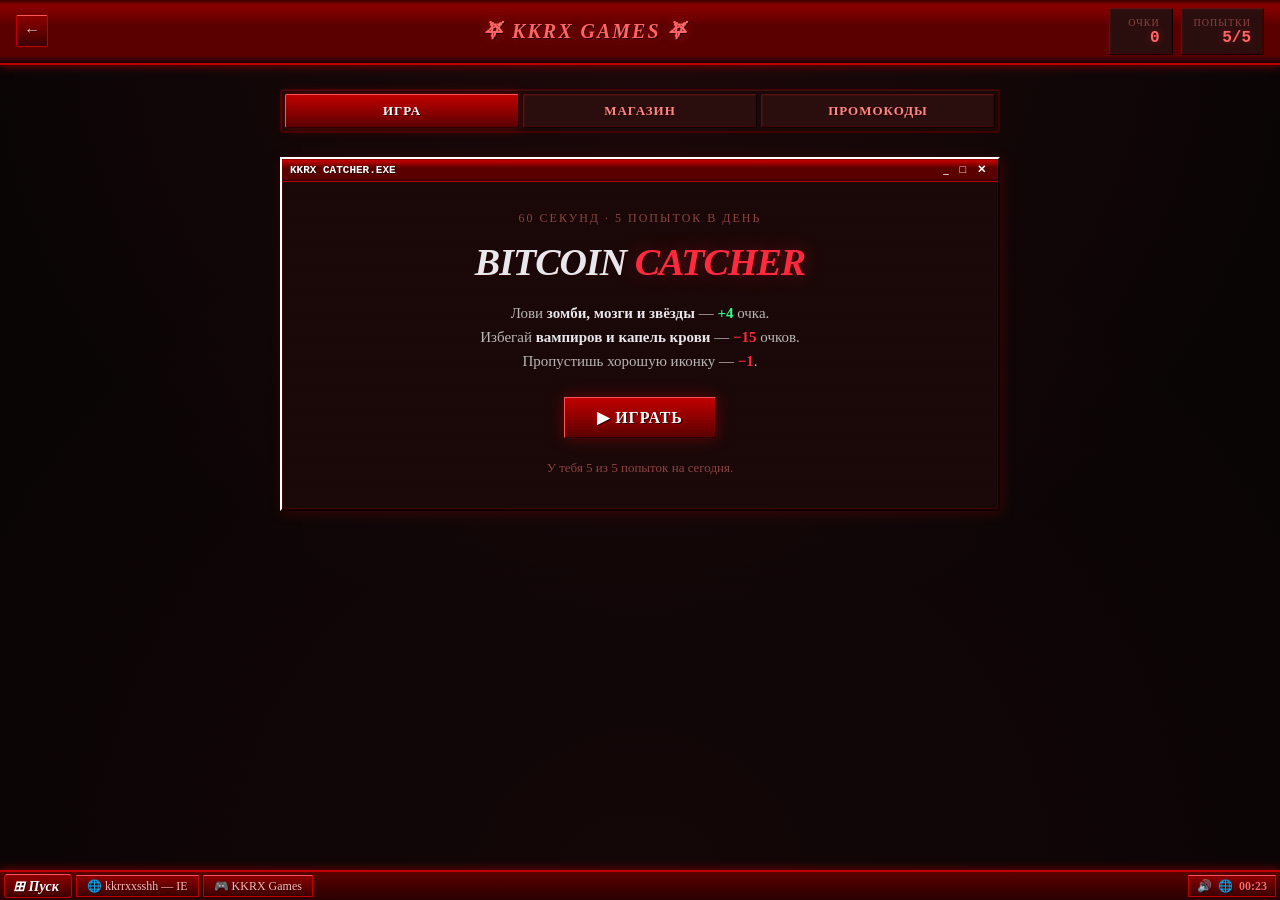
<file: games.html>
<!DOCTYPE html>
<html lang="ru" data-theme="dark">
<head>
<meta charset="UTF-8">
<meta name="viewport" content="width=device-width, initial-scale=1.0">
<title>⛧ KKRX GAMES ⛧</title>
<link rel="stylesheet" href="games.css">
</head>
<body>

<!-- ===== XP TASKBAR ===== -->
<div class="xp-taskbar">
  <div class="xp-start">⊞ Пуск</div>
  <div class="xp-tasks">
    <a class="xp-task" href="index.html">🌐 kkrrxxsshh — IE</a>
    <a class="xp-task" href="games.html">🎮 KKRX Games</a>
  </div>
  <div class="xp-tray">
    <span>🔊</span>
    <span>🌐</span>
    <span class="clock" id="xpClock">00:00</span>
  </div>
</div>

<!-- ===== НАВ-ПАНЕЛЬ ===== -->
<header class="g-header">
  <a href="index.html" class="g-back" aria-label="Назад">←</a>

  <a href="games.html" class="g-logo">
    <span class="g-logo-fallback">⛧ KKRX GAMES ⛧</span>
  </a>

  <div class="g-wallet">
    <div class="g-wallet-item">
      <span class="g-wallet-label">ОЧКИ</span>
      <span class="g-wallet-val" id="pointsVal">0</span>
    </div>
    <div class="g-wallet-item">
      <span class="g-wallet-label">ПОПЫТКИ</span>
      <span class="g-wallet-val" id="attemptsVal">5/5</span>
    </div>
  </div>
</header>

<main class="g-main">

  <!-- ===== ТАБЫ ===== -->
  <nav class="g-tabs" role="tablist">
    <button class="g-tab active" data-view="game" role="tab">ИГРА</button>
    <button class="g-tab" data-view="shop" role="tab">МАГАЗИН</button>
    <button class="g-tab" data-view="promos" role="tab">ПРОМОКОДЫ</button>
  </nav>

  <!-- ===== ИГРА ===== -->
  <section class="g-view active" id="view-game" data-view="game">

    <div class="g-intro" id="gameIntro">
      <div class="g-intro-kicker">60 СЕКУНД · 5 ПОПЫТОК В ДЕНЬ</div>
      <h1 class="g-intro-title">BITCOIN <span>CATCHER</span></h1>
      <p class="g-intro-desc">
        Лови <b>зомби, мозги и звёзды</b> — <b class="pos">+4</b> очка.<br>
        Избегай <b>вампиров и капель крови</b> — <b class="neg">−15</b> очков.<br>
        Пропустишь хорошую иконку — <b class="neg">−1</b>.
      </p>
      <button class="g-btn g-btn-primary g-btn-xl" id="startGame">▶ ИГРАТЬ</button>
      <p class="g-intro-note" id="attemptsNote"></p>
    </div>

    <div class="g-stage" id="gameStage" hidden>
      <!-- ===== БОЛЬШОЙ HUD ===== -->
      <div class="g-hud-big">
        <div class="g-hud-time">
          <span class="g-hud-label">ВРЕМЯ</span>
          <span class="g-hud-big-val" id="hudTime">60</span>
        </div>
        <div class="g-hud-score-big">
          <span class="g-hud-label">ОЧКИ</span>
          <span class="g-hud-big-val" id="hudScore">0</span>
        </div>
      </div>
      <div class="g-field" id="gameField"></div>
    </div>

    <div class="g-result" id="gameResult" hidden>
      <div class="g-result-kicker">ЗАБЕГ ОКОНЧЕН</div>
      <div class="g-result-score"><span id="resultScore">0</span></div>
      <p class="g-result-desc">Сохранено в кошелёк · всего <b id="resultTotal">0</b></p>
      <div class="g-result-actions">
        <button class="g-btn g-btn-primary" id="playAgain">ИГРАТЬ СНОВА</button>
        <button class="g-btn" id="toShop">В МАГАЗИН →</button>
      </div>
    </div>

  </section>

  <!-- ===== МАГАЗИН ===== -->
  <section class="g-view" id="view-shop" data-view="shop">
    <div class="g-shop-grid" id="shopGrid"></div>
  </section>

  <!-- ===== ПРОМОКОДЫ ===== -->
  <section class="g-view" id="view-promos" data-view="promos">
    <div class="g-promo-list" id="promoList"></div>
  </section>

</main>

<script src="games.js"></script>
<script>
/* ===== часы в трее ===== */
function tickClock(){
  const c=document.getElementById('xpClock');
  if(!c) return;
  const d=new Date();
  c.textContent=`${String(d.getHours()).padStart(2,'0')}:${String(d.getMinutes()).padStart(2,'0')}`;
}
setInterval(tickClock,15000);tickClock();
</script>
</body>
</html>
</file>
<file: games.css>
/* =========================================================
   KKRX GAMES — Y2K / Windows XP dark theme
   ========================================================= */

/* ===== ПЕРЕМЕННЫЕ ===== */
:root{
  --xp-face:#2a0e0e;
  --xp-face-2:#1a0808;
  --xp-shadow:#400000;
  --xp-dark:#120000;
  --xp-light:#3a1010;
  --xp-title-active:linear-gradient(180deg,#8b0000 0%,#c00000 8%,#5a0000 40%,#5a0000 88%,#2a0000 100%);
  --red:#ff2a3f;
  --red-dim:#8b1520;
  --red-glow:rgba(255,42,63,.35);
  --green:#2eff8f;
  --text:#e8e8ec;
  --text-dim:#8a8a96;
  --text-mute:#55555f;
  
  /* ТЕПЕРЬ ОСНОВНОЙ ШРИФТ - TIMES NEW ROMAN */
  --font-ui:"Times New Roman", Times, serif;
  --font-serif:"Times New Roman", Times, serif;
  --font-mono:"Courier New", Courier, monospace;
  --side:22px;
}

*{box-sizing:border-box;margin:0;padding:0}
html{scroll-behavior:smooth}

body{
  color:#b8b8b8;
  font-family:var(--font-serif);
  font-size:14px;
  line-height:1.5;
  min-height:100vh;
  overflow-x:hidden;
  padding-bottom:38px;
  background:#0a0505;
  background-image:
    radial-gradient(circle at 50% 0%, rgba(255,42,63,.08) 0%, transparent 60%),
    radial-gradient(circle at 50% 100%, rgba(255,42,63,.04) 0%, transparent 70%);
  background-attachment:fixed;
  -webkit-font-smoothing:antialiased;
  user-select:none;
}

/* ===== СКАНЛАЙН-ОВЕРЛЕЙ ===== */
body::after{
  content:"";position:fixed;inset:0;pointer-events:none;z-index:9998;
  background:repeating-linear-gradient(0deg,
    rgba(255,0,0,.03) 0 1px, transparent 1px 3px);
  mix-blend-mode:overlay;
}

a{color:#ff5555;text-decoration:underline;cursor:pointer}
a:visited{color:#aa3333}
a:hover{color:#ff8888}

/* Отключаем задержку тапов и выделение текста при игре */
.g-field{
  touch-action:manipulation;
  -webkit-user-select:none;
  user-select:none;
  -webkit-tap-highlight-color:transparent;
}

/* =========================================================
   HEADER (XP dark)
   ========================================================= */
.g-header{
  position:sticky;
  top:0;
  z-index:100;
  display:grid;
  grid-template-columns:48px 1fr auto;
  align-items:center;
  gap:12px;
  padding:8px 16px;
  background:linear-gradient(180deg,#3a0000 0%,#8b0000 8%,#5a0000 40%,#5a0000 88%,#1a0000 100%);
  border-bottom:2px solid #c00000;
  box-shadow:0 2px 8px rgba(180,0,0,.5);
}

.g-back{
  width:32px;height:32px;
  display:grid;place-items:center;
  border-radius:2px;
  background:linear-gradient(180deg,#8b0000,#3a0000);
  border:1px solid #c00000;
  border-top-color:#ff5555;
  color:#ffb8b8;
  font-family:var(--font-mono);
  font-size:16px;
  text-decoration:none;
  text-shadow:1px 1px 0 #2a0000;
  transition:.15s;
}
.g-back:hover{background:linear-gradient(180deg,#c00000,#5a0000);color:#fff;filter:brightness(1.2)}

/* ===== ГЛИТЧ-ЛОГОТИП ===== */
.g-logo{
  position:relative;
  display:inline-flex;
  justify-self:center;
  align-items:center;
  height:34px;
  padding:0 14px;
  text-decoration:none;
  isolation:isolate;
}
.g-logo img{
  height:100%;
  width:auto;
  display:block;
  filter:drop-shadow(0 0 8px var(--red-glow));
}
.g-logo-fallback{
  font-family:var(--font-serif);
  font-style:italic;
  font-weight:bold;
  font-size:20px;
  letter-spacing:2px;
  color:#ff6666;
  text-shadow:1px 1px 0 #2a0000, 0 0 12px var(--red-glow);
}

/* ===== КОШЕЛЁК ===== */
.g-wallet{display:flex;gap:8px}
.g-wallet-item{
  display:flex;
  flex-direction:column;
  align-items:flex-end;
  padding:6px 12px;
  background:#2a0e0e;
  border:1px solid;
  border-color:#5a1010 #120000 #120000 #5a1010;
  border-radius:2px;
  min-width:64px;
  box-shadow:inset -1px -1px 0 #400000, inset 1px 1px 0 #3a1010;
}
.g-wallet-label{
  font-family:var(--font-serif);
  font-size:10px;
  color:#8b4444;
  letter-spacing:1px;
}
.g-wallet-val{
  font-family:var(--font-mono);
  font-weight:700;
  font-size:16px;
  color:#ff6666;
  line-height:1.1;
  text-shadow:0 0 10px var(--red-glow);
}

/* =========================================================
   MAIN
   ========================================================= */
.g-main{
  max-width:760px;
  margin:0 auto;
  padding:24px 20px;
}

/* ===== ТАБЫ ===== */
.g-tabs{
  display:flex;
  gap:4px;
  padding:4px;
  background:#1a0808;
  border:1px solid #400000;
  border-radius:2px;
  margin-bottom:24px;
  box-shadow:inset -1px -1px 0 #400000, inset 1px 1px 0 #3a1010;
}
.g-tab{
  flex:1;
  padding:8px 8px;
  background:#2a0e0e;
  border:1px solid;
  border-color:#5a1010 #120000 #120000 #5a1010;
  border-radius:2px;
  color:#ff8888;
  font-family:var(--font-serif);
  font-size:13px;
  font-weight:700;
  letter-spacing:1px;
  cursor:pointer;
  transition:.15s;
  text-shadow:1px 1px 0 #2a0000;
  box-shadow:inset -1px -1px 0 #400000, inset 1px 1px 0 #3a1010;
}
.g-tab:hover{background:#3a1010;color:#fff}
.g-tab.active{
  background:linear-gradient(180deg,#c00000,#5a0000);
  color:#fff;
  border-color:#ff5555 #2a0000 #2a0000 #ff5555;
  text-shadow:1px 1px 0 #2a0000, 0 0 6px #ff000088;
  box-shadow:0 0 12px rgba(200,0,0,.4);
}

/* ===== VIEW ===== */
.g-view{display:none}
.g-view.active{display:block;animation:fadeIn .3s ease}
@keyframes fadeIn{
  from{opacity:0;transform:translateY(8px)}
  to{opacity:1;transform:none}
}

/* =========================================================
   INTRO (XP window style)
   ========================================================= */
.g-intro{
  position:relative;
  text-align:center;
  padding:40px 20px 32px;
  background:#1a0808;
  border:2px solid;
  border-color:#fff #120000 #120000 #fff;
  box-shadow:inset -1px -1px 0 #400000, inset 1px 1px 0 #3a1010,
             2px 2px 12px rgba(180,0,0,.25);
  border-radius:0;
  overflow:hidden;
}
.g-intro::before{
  content:"KKRX CATCHER.EXE";
  position:absolute;
  top:0;left:0;right:0;height:22px;
  padding-left:8px;
  line-height:22px;
  text-align:left;
  font-family:var(--font-mono);
  font-size:11px;
  font-weight:bold;
  color:#fff;
  background:var(--xp-title-active);
  border-bottom:1px solid #c00000;
  text-shadow:1px 1px 0 #2a0000;
}
.g-intro::after{
  content:"_   □   ✕";
  position:absolute;
  top:2px;right:8px;
  color:#fff;
  font-size:11px;
  font-weight:bold;
  letter-spacing:4px;
  pointer-events:none;
}

.g-intro-kicker{
  font-family:var(--font-serif);
  font-size:12px;
  letter-spacing:2px;
  color:#8b4444;
  margin:10px 0 16px;
}
.g-intro-title{
  font-family:var(--font-serif);
  font-style:italic;
  font-size:38px;
  font-weight:bold;
  letter-spacing:-1px;
  line-height:1;
  margin-bottom:20px;
  color:#e8e8ec;
  text-shadow:1px 1px 0 #2a0000;
}
.g-intro-title span{
  color:#ff2a3f;
  text-shadow:0 0 20px var(--red-glow), 1px 1px 0 #2a0000;
}
.g-intro-desc{
  font-size:15px;
  line-height:1.6;
  color:#b8b8b8;
  margin-bottom:24px;
  max-width:400px;
  margin-left:auto;
  margin-right:auto;
}
.g-intro-desc b{color:#e8e8ec;font-weight:bold}
.g-intro-desc .pos{color:var(--green)}
.g-intro-desc .neg{color:#ff2a3f}

.g-intro-note{
  font-family:var(--font-serif);
  font-size:13px;
  color:#8b4444;
  margin-top:20px;
}

/* ===== КНОПКИ ===== */
.g-btn{
  display:inline-flex;
  align-items:center;
  justify-content:center;
  gap:8px;
  padding:6px 14px;
  background:var(--xp-face);
  border:1px solid;
  border-color:#5a1010 #120000 #120000 #5a1010;
  border-radius:0;
  color:#ff8888;
  font-family:var(--font-serif);
  font-size:14px;
  font-weight:bold;
  cursor:pointer;
  transition:.1s;
  text-decoration:none;
  box-shadow:inset -1px -1px 0 #400000, inset 1px 1px 0 #3a1010;
  text-shadow:1px 1px 0 #2a0000;
}
.g-btn:hover{
  background:#3a1010;
  color:#fff;
  box-shadow:inset -1px -1px 0 #400000, inset 1px 1px 0 #3a1010, 0 0 8px rgba(200,0,0,.3);
}
.g-btn:active{
  border-color:#120000 #5a1010 #5a1010 #120000;
  box-shadow:inset 1px 1px 0 #400000;
}
.g-btn:disabled{
  opacity:.35;
  cursor:not-allowed;
}

.g-btn-primary{
  background:linear-gradient(180deg,#c00000 0%,#5a0000 100%);
  border-color:#ff5555 #2a0000 #2a0000 #ff5555;
  color:#fff;
  text-shadow:1px 1px 0 #2a0000, 0 0 6px #ff000088;
  box-shadow:0 0 16px rgba(200,0,0,.4);
}
.g-btn-primary:hover{
  background:linear-gradient(180deg,#ff1a1a 0%,#8b0000 100%);
  border-color:#ff8888 #2a0000 #2a0000 #ff8888;
  color:#fff;
  box-shadow:0 0 24px rgba(255,0,0,.5);
}

.g-btn-xl{
  padding:10px 32px;
  font-size:16px;
  letter-spacing:1px;
}

/* =========================================================
   СТЕЙДЖ
   ========================================================= */
.g-stage{
  background:#1a0808;
  border:2px solid;
  border-color:#fff #120000 #120000 #fff;
  box-shadow:inset -1px -1px 0 #400000, inset 1px 1px 0 #3a1010,
             2px 2px 12px rgba(180,0,0,.25);
  padding:12px;
  border-radius:0;
}

/* ===== БОЛЬШОЙ HUD ===== */
.g-hud-big{
  display:flex;
  justify-content:space-between;
  gap:12px;
  margin-bottom:12px;
}
.g-hud-time,
.g-hud-score-big{
  flex:1;
  display:flex;
  flex-direction:column;
  align-items:center;
  justify-content:center;
  padding:10px 12px;
  background:#100404;
  border:1px solid;
  border-color:#4a0f0f #120000 #120000 #4a0f0f;
  border-radius:0;
  box-shadow:inset -1px -1px 0 #400000, inset 1px 1px 0 #3a1010;
  min-height:70px;
}
.g-hud-score-big{
  flex:1.6;
  background:#1a0505;
  border-color:#c00000 #120000 #120000 #c00000;
  box-shadow:inset -1px -1px 0 #8b0000, inset 1px 1px 0 #ff5555,
             0 0 16px rgba(200,0,0,.25);
}
.g-hud-label{
  font-family:var(--font-serif);
  font-size:12px;
  letter-spacing:1px;
  color:#8b4444;
  margin-bottom:4px;
}
.g-hud-big-val{
  font-family:var(--font-mono);
  font-weight:900;
  font-size:42px;
  line-height:1;
  color:#ff6666;
  text-shadow:0 0 14px rgba(255,42,63,.5), 1px 1px 0 #2a0000;
  transition:color .15s;
}
.g-hud-score-big .g-hud-big-val{
  font-size:64px;
  color:#fff;
  text-shadow:0 0 20px rgba(255,42,63,.7), 0 0 40px rgba(255,0,0,.35), 1px 1px 0 #2a0000;
}

/* ===== ПОЛЕ ===== */
.g-field{
  position:relative;
  width:100%;
  height:min(62vh, 520px);
  background:#0a0505; /* базовый цвет, если канвас не загрузится */
  border:1px solid;
  border-color:#120000 #4a0f0f #4a0f0f #120000;
  border-radius:0;
  overflow:hidden;
  cursor:crosshair;
  box-shadow:inset 2px 2px 12px rgba(0,0,0,.9);
}

/* ===== ФОН (CANVAS) ===== */
.g-field-bg{
  position:absolute;
  inset:0;
  width:100%;
  height:100%;
  /* принудительно растягиваем на весь контейнер */
  object-fit:cover; 
  image-rendering:pixelated;
  image-rendering:crisp-edges;
  pointer-events:none;
  z-index:0;
  opacity:0.85;
}

/* ===== ПАДАЮЩИЕ ИКОНКИ ===== */
.falling-ico{
  position:absolute;
  width:44px;
  height:44px;
  object-fit:contain;
  cursor:pointer;
  pointer-events:auto;
  image-rendering:pixelated;
  transition:transform .05s;
  will-change:top;
  filter:drop-shadow(0 0 4px #000);

  /* Зона нажатия */
  padding:15px;
  margin:-15px;
  box-sizing:content-box;
  z-index:2;
}

@media (max-width:640px){
  .falling-ico{
    width:50px;
    height:50px;
    padding:20px;
    margin:-20px;
  }
}
.falling-ico:active{transform:scale(.85)}

/* ===== ПОП-АП ===== */
.score-pop{
  position:absolute;
  font-family:var(--font-serif);
  font-weight:900;
  font-size:24px;
  letter-spacing:1px;
  pointer-events:none;
  animation:popUp .55s cubic-bezier(.2,.8,.2,1) forwards;
  z-index:10;
  text-shadow:0 0 8px currentColor, 0 2px 2px #000;
}
.score-pop.good{color:var(--green)}
.score-pop.bad{color:#ff2a3f}
.score-pop.miss{color:#ff8a3f}
@keyframes popUp{
  0%{transform:translateY(0) scale(.6);opacity:0}
  20%{transform:translateY(-10px) scale(1.1);opacity:1}
  100%{transform:translateY(-50px) scale(1);opacity:0}
}

/* ===== РЕЗУЛЬТАТ (XP window) ===== */
.g-result{
  position:relative;
  text-align:center;
  padding:40px 20px 32px;
  background:#1a0808;
  border:2px solid;
  border-color:#fff #120000 #120000 #fff;
  box-shadow:inset -1px -1px 0 #400000, inset 1px 1px 0 #3a1010,
             2px 2px 12px rgba(180,0,0,.25);
  border-radius:0;
}
.g-result::before{
  content:"РЕЗУЛЬТАТ.EXE";
  position:absolute;
  top:0;left:0;right:0;height:22px;
  padding-left:8px;
  line-height:22px;
  text-align:left;
  font-family:var(--font-mono);
  font-size:11px;
  font-weight:bold;
  color:#fff;
  background:var(--xp-title-active);
  border-bottom:1px solid #c00000;
  text-shadow:1px 1px 0 #2a0000;
}
.g-result::after{
  content:"_   □   ✕";
  position:absolute;
  top:2px;right:8px;
  color:#fff;
  font-size:11px;
  font-weight:bold;
  letter-spacing:4px;
  pointer-events:none;
}
.g-result-kicker{
  font-family:var(--font-serif);
  font-size:12px;
  letter-spacing:2px;
  color:#8b4444;
  margin:10px 0 16px;
}
.g-result-score{
  font-family:var(--font-mono);
  font-weight:900;
  font-size:72px;
  line-height:1;
  color:#ff2a3f;
  text-shadow:0 0 30px var(--red-glow), 1px 1px 0 #2a0000;
  margin-bottom:12px;
}
.g-result-desc{
  font-size:14px;
  color:#b8b8b8;
  margin-bottom:24px;
}
.g-result-desc b{color:#ff6666;font-weight:bold}
.g-result-actions{
  display:flex;
  gap:8px;
  justify-content:center;
  flex-wrap:wrap;
}

/* =========================================================
   МАГАЗИН
   ========================================================= */
.g-shop-grid{
  display:grid;
  grid-template-columns:repeat(auto-fill,minmax(200px,1fr));
  gap:10px;
}
.g-shop-card{
  background:#1a0808;
  border:1px solid;
  border-color:#4a0f0f #120000 #120000 #4a0f0f;
  border-radius:0;
  padding:20px 16px 16px;
  display:flex;
  flex-direction:column;
  gap:10px;
  transition:.15s;
  position:relative;
  overflow:hidden;
  box-shadow:inset -1px -1px 0 #400000, inset 1px 1px 0 #3a1010;
}
.g-shop-card::before{
  content:"";
  position:absolute;
  inset:0;
  background:radial-gradient(circle at 50% 0%,rgba(255,42,63,.1) 0%,transparent 60%);
  opacity:0;
  transition:.2s;
  pointer-events:none;
}
.g-shop-card.affordable{
  border-color:#c00000 #120000 #120000 #c00000;
  box-shadow:inset -1px -1px 0 #8b0000, inset 1px 1px 0 #ff5555,
             0 0 24px rgba(255,42,63,.15);
}
.g-shop-card.affordable::before{opacity:1}

.g-shop-name{
  font-family:var(--font-serif);
  font-size:14px;
  font-weight:bold;
  letter-spacing:1px;
  color:#8b4444;
  text-shadow:1px 1px 0 #2a0000;
}
.g-shop-card.affordable .g-shop-name{color:#ff8888}

.g-shop-price{
  font-family:var(--font-mono);
  font-weight:900;
  font-size:26px;
  line-height:1;
  color:#ff6666;
  text-shadow:0 0 14px var(--red-glow), 1px 1px 0 #2a0000;
}
.g-shop-price small{
  display:block;
  font-size:12px;
  font-family:var(--font-serif);
  font-weight:400;
  color:#8b4444;
  margin-top:4px;
}
.g-shop-card .g-btn{
  margin-top:auto;
  width:100%;
  font-size:12px;
  padding:6px 10px;
}

/* =========================================================
   ПРОМОКОДЫ
   ========================================================= */
.g-promo-list{
  display:flex;
  flex-direction:column;
  gap:8px;
}
.g-promo{
  background:#1a0808;
  border:1px solid;
  border-color:#4a0f0f #120000 #120000 #4a0f0f;
  border-radius:0;
  padding:14px 16px;
  display:flex;
  align-items:center;
  gap:14px;
  flex-wrap:wrap;
  transition:.15s;
  box-shadow:inset -1px -1px 0 #400000, inset 1px 1px 0 #3a1010;
}
.g-promo:hover{border-color:#c00000 #120000 #120000 #c00000}
.g-promo-info{flex:1;min-width:180px}
.g-promo-code{
  font-family:var(--font-mono);
  font-size:14px;
  font-weight:700;
  color:#ff6666;
  letter-spacing:1px;
  word-break:break-all;
  display:block;
  margin-bottom:4px;
  text-shadow:0 0 8px rgba(255,42,63,.3);
}
.g-promo-meta{
  font-family:var(--font-serif);
  font-size:12px;
  color:#8b4444;
}
.g-copy-btn{
  padding:5px 12px;
  background:var(--xp-face);
  border:1px solid;
  border-color:#5a1010 #120000 #120000 #5a1010;
  border-radius:0;
  color:#ff8888;
  font-family:var(--font-serif);
  font-size:12px;
  font-weight:bold;
  cursor:pointer;
  transition:.1s;
  white-space:nowrap;
  box-shadow:inset -1px -1px 0 #400000, inset 1px 1px 0 #3a1010;
  text-shadow:1px 1px 0 #2a0000;
}
.g-copy-btn:hover{background:#3a1010;border-color:#c00000;color:#fff}
.g-copy-btn:active{
  border-color:#120000 #5a1010 #5a1010 #120000;
  box-shadow:inset 1px 1px 0 #400000;
}

.g-empty{
  text-align:center;
  padding:40px 20px;
  color:#8b4444;
  font-family:var(--font-serif);
  font-size:14px;
  background:#100404;
  border:1px dashed #4a0f0f;
  border-radius:0;
}

/* =========================================================
   XP TASKBAR
   ========================================================= */
.xp-taskbar{
  position:fixed;
  bottom:0;left:0;right:0;
  height:30px;
  background:linear-gradient(180deg,#5a0000,#2a0000);
  border-top:2px solid #c00000;
  box-shadow:0 -2px 8px rgba(180,0,0,.45);
  display:flex;
  align-items:center;
  gap:4px;
  padding:0 4px;
  z-index:999;
  font-size:12px;
  color:#fff;
}
.xp-start{
  background:linear-gradient(180deg,#8b0000,#3a0000);
  border:1px solid #c00000;
  border-top-color:#ff5555;
  color:#fff;
  font-family:var(--font-serif);
  font-style:italic;
  font-weight:bold;
  font-size:14px;
  padding:3px 12px 3px 8px;
  border-radius:4px;
  cursor:pointer;
  text-shadow:1px 1px 0 #2a0000, 0 0 6px #ff000088;
  display:flex;
  align-items:center;
  gap:4px;
  height:24px;
  flex:0 0 auto;
}
.xp-start:hover{filter:brightness(1.2)}
.xp-tasks{display:flex;gap:4px;flex:1;overflow:hidden}
.xp-task{
  height:22px;
  padding:0 10px;
  background:linear-gradient(180deg,#8b0000,#3a0000);
  border:1px solid #c00000;
  border-top-color:#ff5555;
  color:#ffb8b8;
  display:flex;
  align-items:center;
  font-size:12px;
  text-shadow:1px 1px 0 #2a0000;
  max-width:180px;
  overflow:hidden;
  white-space:nowrap;
  text-overflow:ellipsis;
  cursor:pointer;
  text-decoration:none;
}
.xp-task:visited{color:#ffb8b8}
.xp-task:hover{filter:brightness(1.3);color:#fff}
.xp-tray{
  background:linear-gradient(180deg,#8b0000,#3a0000);
  border:1px solid #c00000;
  border-top-color:#ff5555;
  height:22px;
  padding:0 8px;
  display:flex;
  align-items:center;
  gap:6px;
  color:#ffb8b8;
  font-size:12px;
  text-shadow:1px 1px 0 #2a0000;
  flex:0 0 auto;
}
.xp-tray .clock{font-weight:bold;color:#ff6666}

/* =========================================================
   АДАПТИВ
   ========================================================= */
@media (max-width:640px){
  .g-header{
    grid-template-columns:40px 1fr auto;
    padding:8px 10px;
    gap:8px;
  }
  .g-back{width:28px;height:28px;font-size:14px}
  .g-logo-fallback{font-size:16px;letter-spacing:1px}
  .g-wallet-item{padding:4px 8px;min-width:54px}
  .g-wallet-label{font-size:9px}
  .g-wallet-val{font-size:13px}

  .g-main{padding:16px 10px}
  .g-tab{font-size:12px;padding:8px 4px}

  .g-intro{padding:36px 14px 24px}
  .g-intro-title{font-size:28px}
  .g-intro-desc{font-size:13px}

  .g-result{padding:36px 14px 24px}
  .g-result-score{font-size:56px}
  .g-result-actions .g-btn{flex:1;min-width:0}

  .g-hud-big{flex-direction:column;gap:8px}
  .g-hud-big-val{font-size:36px}
  .g-hud-score-big .g-hud-big-val{font-size:52px}

  .g-field{height:min(58vh, 440px)}
  .falling-ico{width:38px;height:38px}
  .score-pop{font-size:20px}

  .g-shop-grid{grid-template-columns:1fr}
  .g-shop-price{font-size:22px}

  .g-promo{padding:12px}
  .g-promo-code{font-size:12px}
}

@media (max-width:380px){
  .g-wallet-item:first-child .g-wallet-label{display:none}
  .g-wallet-item:first-child{min-width:40px}
}

/* Reduced motion */
@media (prefers-reduced-motion:reduce){
  *{animation:none !important;transition:none !important}
}
</file>
